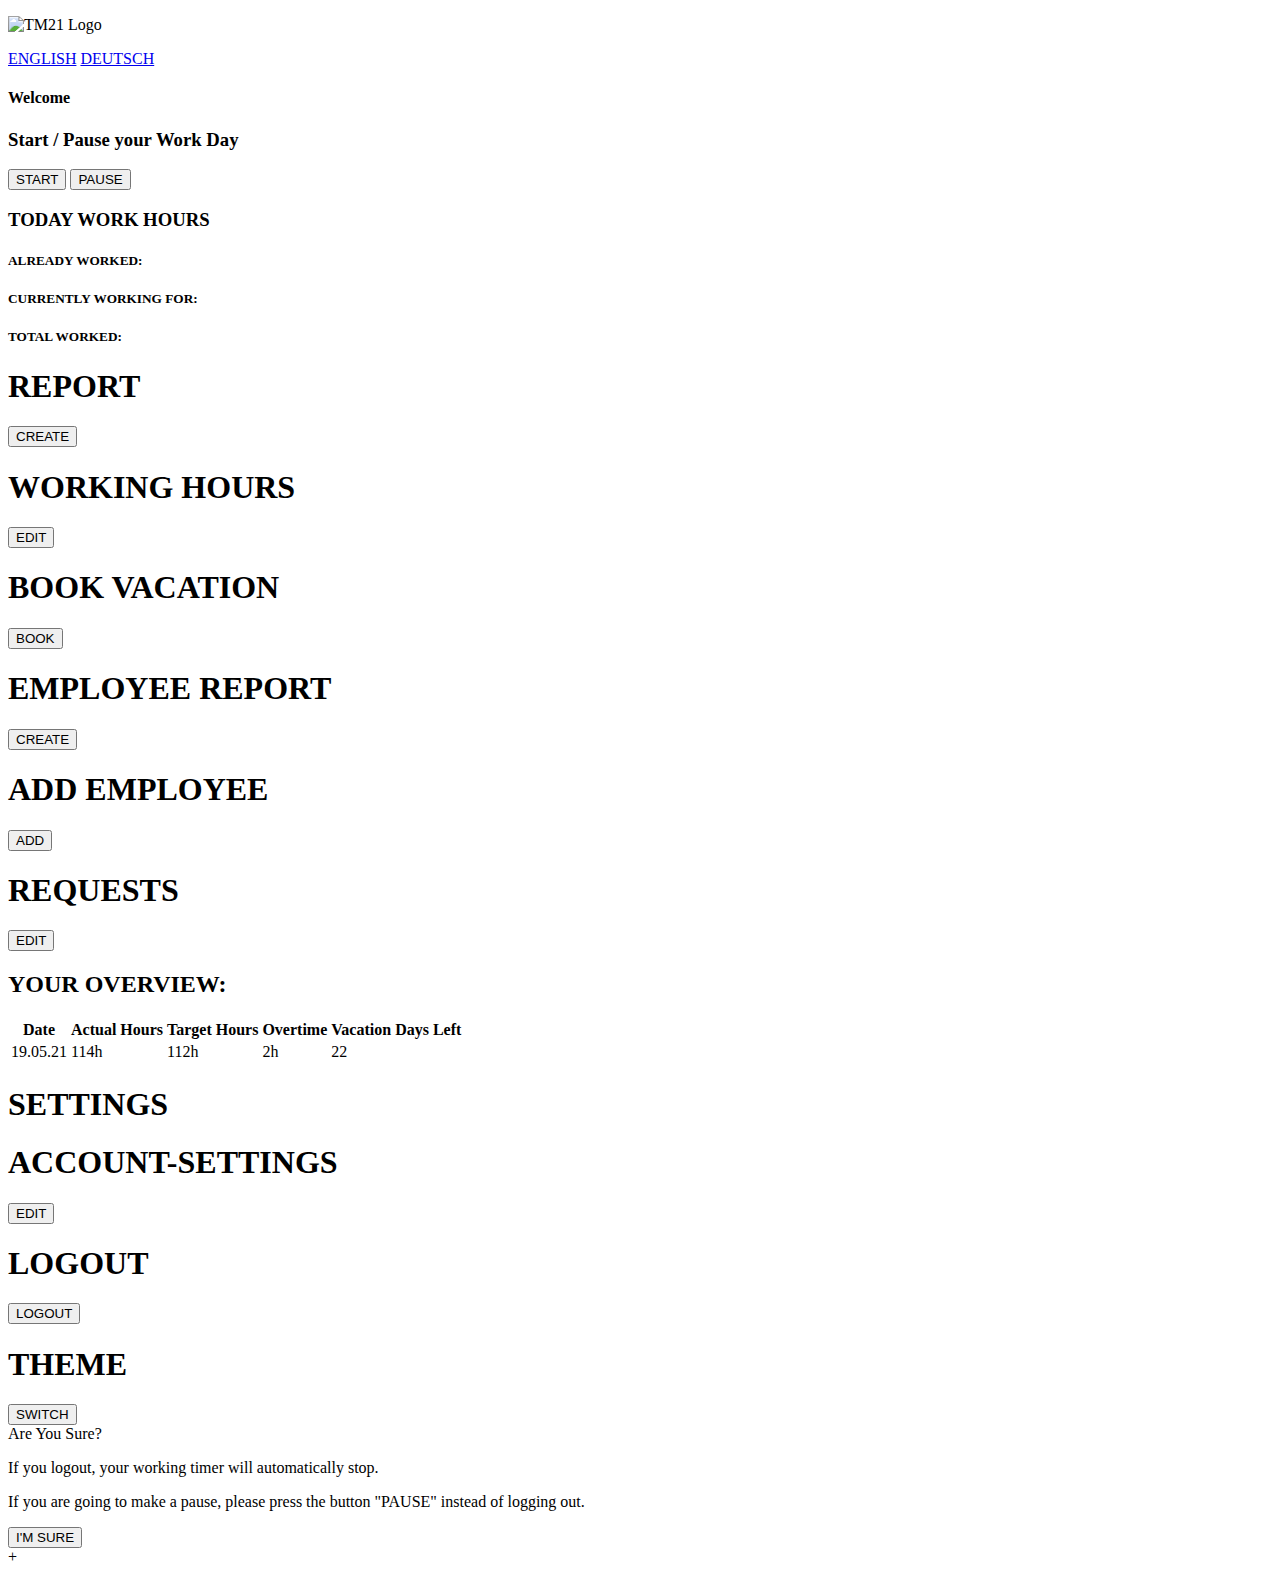
<file: src/main/resources/templates/index.html>
<!-- Dara 18.05.21 -->

<!DOCTYPE html>
<html lang="en" xmlns:th="http://www.thymeleaf.org"
	  xmlns:layout="http://www.ultraq.net.nz/thymeleaf/layout"  xmlns:sec="http://www.thymeleaf.org/extras/spring-security" layout:decorate="~{fragments/main_layout}">
  <head>
    <meta charset="UTF-8">
    <title> TM21 | Dashboard </title>
    <link rel="stylesheet" th:href="@{css/Admin_NavBar.css}">
	<!-- Wird benötigt für die Icons -->
	  <script src="https://code.jquery.com/jquery-3.6.0.min.js" integrity="sha256-/xUj+3OJU5yExlq6GSYGSHk7tPXikynS7ogEvDej/m4=" crossorigin="anonymous"></script>
   </head>
<body>

<section layout:fragment="content">
	<div class="wrapper">

		<!-- HEADER -->
		<header class="header">
			<p><img th:src="@{images/TM21.png}" alt="TM21 Logo" width="110" height=""></p>
		</header>

		<!-- LANGUAGE -->
		<a href="#eng" class="abtn" onclick="langReload('ENGLISH')">ENGLISH</a>
		<a href="#de" class="abtn" onclick="langReload('DEUTSCH')">DEUTSCH</a>

		<!-- START / PAUSE ARBEIT -->
		<article class = "main">
			<h4 id="welcomeHeader">Welcome
				<small sec:authentication="name"></small>
			</h4>
			<h3>Start / Pause your Work Day</h3>
			<button class="btn" id="start-button" onclick="calculateWork('start')">START</button>
			<button class="btn" id="pause-button" onclick="calculateWork('pause')">PAUSE</button>
		</article>
		<article class = "main3">
			<h3 id="workedToday">TODAY WORK HOURS</h3>
			<h5 id="already-worked-text">ALREADY WORKED: <span id="already-worked"></span></h5>
			<h5 id="current-working-text">CURRENTLY WORKING FOR: <span id="current-working"></span></h5>
			<h5>TOTAL WORKED: <span id="total-worked-today"></span></h5>
		</article>

		<!-- BUTTON CONTENT / MODAL BUTTONS-->
		<aside class="aside aside1">
			<h1 id="reportCard">REPORT</h1>
			<button onclick="toReport()" class="btn" data-modal="modal1" id="reportBtn">CREATE</button>
		</aside>
		<aside class="aside aside1">
			<h1 id="workingHrsCard">WORKING HOURS</h1>
			<button onclick="toWorkingHours()" class="btn" data-modal="modal2" id="workingHoursBtn">EDIT</button>
		</aside>
		<aside class="aside aside1" sec:authorize="hasAnyRole('ROLE_EMPLOYEE')">
			<h1 id="Book">BOOK VACATION</h1>
			<button onclick="toBookVacation()" class="btn" id="bookVacBtn">BOOK</button>
		</aside>
		<aside class="aside aside1" sec:authorize="hasAnyRole('ROLE_ADMIN')">
			<h1>EMPLOYEE REPORT</h1>
			<button onclick="toEmpReport()" class="btn" data-modal="modal3">CREATE</button>
		</aside>
		<aside class="aside aside1" sec:authorize="hasAnyRole('ROLE_ADMIN')">
			<h1 id="addEmpCard">ADD EMPLOYEE</h1>
			<button onclick="toAddEmp()" class="btn" data-modal="modal4">ADD</button>
		</aside>
		<aside class="aside aside1" sec:authorize="hasAnyRole('ROLE_ADMIN')">
			<h1 id="requestsCard">REQUESTS</h1>
			<button onclick="toRequests()" class="btn" data-modal="modal5">EDIT</button>
		</aside>

		<!-- LIST CONTENT -->
		<article class = "main2">
			<h2 id="overview">YOUR OVERVIEW:</h2>
		</article>
		<table class="table">
			<thead>
			<th id="dateList">Date</th>
			<th id="actHrsList">Actual Hours</th>
			<th id="targetHrsList">Target Hours</th>
			<th id="overtimeList">Overtime</th>
			<th id="vacLeftList">Vacation Days Left</th>
			</thead>
			<tbody>
			<tr th:if="${dayReport != null}">
				<td data-label="Date" th:text="${dayReport.day}">19.05.21</td>
				<td data-label="Actual Hours" id="actual-hours" th:text="${dayReport.getTimeWorked()}">114h</td>
				<td data-label="Target Hours" th:text="${dayReport.getDayWorkTime()}">112h</td>
				<td data-label="Overtime" id="overtime-hours" th:text="${dayReport.getOverTime()}">2h</td>
				<td data-label="Vacation Days Left" th:text="${vacation.getDays()}">22</td>
			</tr>
			</tbody>
		</table>


		<!-- FOOTER -->
		<footer class ="footer">
			<h1>SETTINGS</h1>
		</footer>

		<!-- SETTINGS -->
		<aside class="aside aside2">
			<h1 id="accSettCard">ACCOUNT-SETTINGS</h1>
			<button onclick="toAccSettings()"class="btn">EDIT</button>
		</aside>
		<aside class="aside aside2">
			<h1 id="logoutCard">LOGOUT</h1>
			<button class="btn" id="logoutBtn">LOGOUT</button>
		</aside>
		<aside class="aside aside2">
			<h1 id="themeCard">THEME</h1>
			<button class="btn" id="themeSwitch" onclick="darkMode()">SWITCH</button>
		</aside>

	</div>

	<!-- POP UP MODALS -->

	<!-- POP UP MODAL FOR LOGOUT-->
	<div class="modal" id="modal1">
		<div class="modal-content">
			<div class="modal-header">Are You Sure?</div>
			<div class="modal-body">
				<form th:action="@{/logout}" method="get" id="logout-form">
					<p>If you logout, your working timer will automatically stop.</p>
					<p>If you are going to make a pause, please press the button "PAUSE" instead
						of logging out.</p>
					<button class="btn" type="submit">I'M SURE</button>
				</form>
			</div>
			<div class="modal-footer">
				<div class="modal-close">+</div>
			</div>
		</div>
	</div>
</section>


<th:block layout:fragment="javascript">
	<script th:src="@{js/Admin_NavBar.js}"></script>
	<script th:src="@{js/ChangeLanguage_AdminIndex.js}"></script>
	<script th:src="@{js/Admin_Index.js}"></script>
	<script type="text/javascript">
		document.getElementById("logout-form").addEventListener("submit", e => {
			e.preventDefault();


			//end time for the last working hours
			$.ajax({
				method: "post",
				url: "/api/logout",
				dataType: "text",
				success: response => {

					//the server responds with updated or not_authenticated
					if (response == "continue_log_out"){
						window.location.href = "/logout";
					}
					else{
						location.reload()
					}


				},
				error: response => {
					console.log(response);
				}
			});
		})

		let working = false;

		let work = setInterval(updateTimeWorked, 1000);

		function updateTimeWorked(){
			$.ajax({
				method: "post",
				url: "/api/getHoursWorked",
				dataType: "text",
				success: response => {
					let hoursWorked  = JSON.parse(response);
					$("#already-worked").text(hoursWorked.timeWorked);
					$("#current-working").text(hoursWorked.currentWorkingTime);
					$("#total-worked-today").text(hoursWorked.totalTimeWorked);

					$("#actual-hours").text(hoursWorked.totalTimeWorked);
					$("#overtime-hours").text(hoursWorked.overtimeTimeWorked);

					if(hoursWorked.timeWorked == ''){
						$("#already-worked-text").hide();
						$("#current-working-text").hide();
					}

					if (hoursWorked.working == true){
						$("#already-worked-text").show();
						$("#current-working-text").show();

						$("#start-button").prop('disabled', true);
						$("#pause-button").prop('disabled', false);
					}else{
						$("#start-button").prop('disabled', false);

						$("#already-worked-text").hide();
						$("#current-working-text").hide();

						$("#pause-button").prop('disabled', true);
						clearInterval(work);
					}
				},
				error: response => {
					console.log(response);
				}
			});
		}

		function calculateWork(action){
			$.ajax({
				method: "post",
				url: "/api/startPauseWork",
				dataType: "text",
				data: {
					action: action
				},
				success: response => {
					working  = JSON.parse(response);
					if (working == true){
						work = setInterval(updateTimeWorked, 1000);
					}
				},
				error: response => {
					console.log(response);
				}
			});
		}
	</script>
</th:block>

  </body>
  </html>
</file>
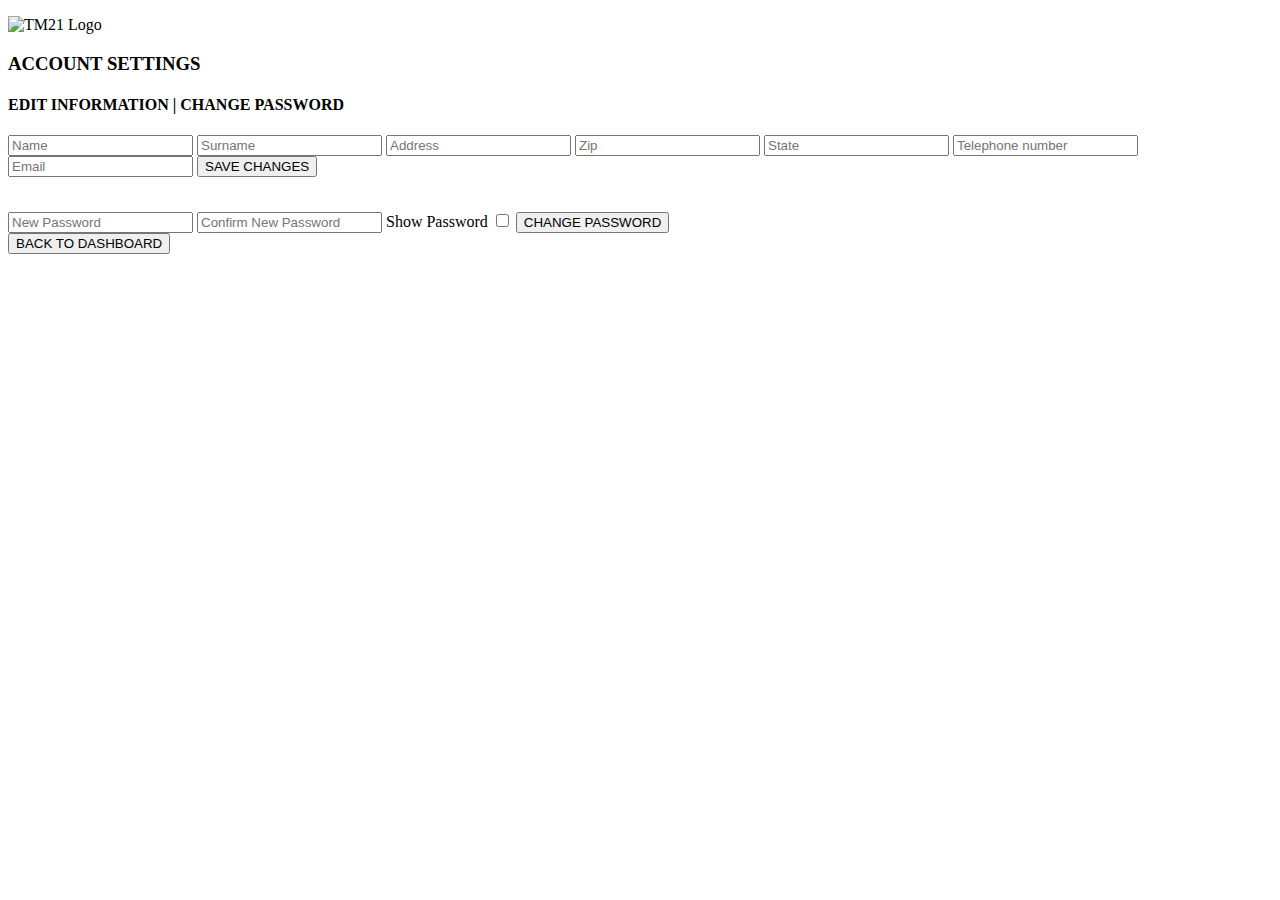
<file: src/main/resources/templates/AccountSettings.html>
<!-- Dara 18.05.21 -->

<!DOCTYPE html>
<html lang="en" xmlns:th="http://www.thymeleaf.org"
      xmlns:layout="http://www.ultraq.net.nz/thymeleaf/layout"
      xmlns:sec="http://www.thymeleaf.org/extras/spring-security" layout:decorate="~{fragments/main_layout}">
<head>
    <title> TM21 | Account Settings </title>
    <link rel="stylesheet" th:href="@{css/Admin_NavBar.css}">

    <style type="text/css">
        .account-success-message, .password-success-message {
            color: green;
        }

        .account-error-message, .password-error-message {
            color: red;
        }
    </style>

    <script src="https://code.jquery.com/jquery-3.6.0.min.js"
            integrity="sha256-/xUj+3OJU5yExlq6GSYGSHk7tPXikynS7ogEvDej/m4=" crossorigin="anonymous"></script>
</head>
<body>

<section layout:fragment="content">
    <div class="wrapper">

        <!-- HEADER -->
        <header class="header">
            <p><img th:src="@{images/TM21.png}" alt="TM21 Logo" width="110" height=""></p>
        </header>

        <!-- 2. HEADER -->
        <article class="main">
            <h3>ACCOUNT SETTINGS</h3>
            <h4>EDIT INFORMATION | CHANGE PASSWORD</h4>
        </article>


        <form action="#" id="account-form" method="post">
            <div>
                <p class="account-success-message"></p>
                <p class="account-error-message"></p>
            </div>
            <input class="radio" placeholder="Name" required type="text" th:value="${user.name}" id="name" name="name">
            <input class="radio" placeholder="Surname" type="text" id="surname" name="surname"
                   th:value="${user.surname}">
            <input class="radio" placeholder="Address" type="text" id="address" name="address"
                   th:value="${user.getAddress().address}">
            <input class="radio" placeholder="Zip" type="text" id="empZIP" name="zip"
                   th:value="${user.getAddress().zip}">
            <input class="radio" placeholder="State" type="text" id="empState" name="state"
                   th:value="${user.getAddress().state}">
            <input class="radio" placeholder="Telephone number" type="tel" id="empTel" name="telNumber"
                   th:value="${user.telNumber}">
            <input class="radio" required placeholder="Email" type="email" id="empEmail" readonly
                   th:value="${user.email}" name="email">

            <button class="btn" type="submit" id="saveAccSett">SAVE CHANGES</button>
        </form>
        </br>

        <form action="" id="password-form">
            <div>
                <p class="password-success-message"></p>
                <p class="password-error-message"></p>
            </div>
            <input class="radio" type="password" required placeholder="New Password" id="changePSWInput"
                   name="password">
            <input class="radio" type="password" required placeholder="Confirm New Password" id="confirmChangePSWInput"
                   name="confirm-password">
            <label for="showPSW" name="show password" id="showPSW">Show Password</label>
            <input type="checkbox" class="radio" onclick="showPSW()">

            <button class="btn" id="changePSW">CHANGE PASSWORD</button>
        </form>
        <button onclick="backToDash()" class="btn" id="backToDash">BACK TO DASHBOARD</button>

    </div>
</section>

<th:block layout:fragment="javascript">
    <script th:src="@{js/Admin_NavBar.js}"></script>
    <script type="text/javascript">
        // SHOW PASSWORD TOGGLE
        function showPSW() {
            var x = document.getElementById("changePSWInput");
            if (x.type === "password") {
                x.type = "text";
            } else {
                x.type = "password";
            }

            var y = document.getElementById("confirmChangePSWInput");
            if (y.type === "password") {
                y.type = "text";
            } else {
                y.type = "password";
            }
        }


        document.getElementById("account-form").addEventListener("submit", e => {
            e.preventDefault();


            //save account details
            $.ajax({
                method: "post",
                url: "/api/update-account",
                data: $("#account-form").serializeArray(),
                dataType: "text",
                success: response => {

                    //the server responds with updated or not_authenticated
                    if (response == "updated") {
                        $(".account-error-message").text("")
                        $(".account-success-message").text("Account details updated successfully")
                    } else if (response == "not_authenticated") {
                        window.location.href = "/login";
                    } else {
                        $(".account-error-message").text("Error while updating account")
                        $(".account-success-message").text("")
                    }


                },
                error: response => {
                    console.log(response);
                }
            });
        })

        document.getElementById("password-form").addEventListener("submit", e => {
            e.preventDefault();

            if ($("#changePSWInput").val() != $("#confirmChangePSWInput").val()) {
                $(".password-error-message").text("New passwords should match!")
                $(".password-success-message").text("")
                return
            }

            //save account details
            $.ajax({
                method: "post",
                url: "/api/update-password",
                data: $("#password-form").serializeArray(),
                dataType: "text",
                success: response => {

                    //the server responds with updated or not_authenticated
                    if (response == "updated") {
                        $(".password-error-message").text("")
                        $("#changePSWInput").val("");
                        $("#confirmChangePSWInput").val("");
                        $(".password-success-message").text("Password updated successfully")
                    } else if (response == "not_authenticated") {
                        window.location.href = "/login";
                    } else {
                        $(".password-error-message").text("Error while updating password")
                        $(".password-success-message").text("")
                    }


                },
                error: response => {
                    console.log(response);
                }
            });
        })
    </script>
</th:block>

</body>
</html>
</file>
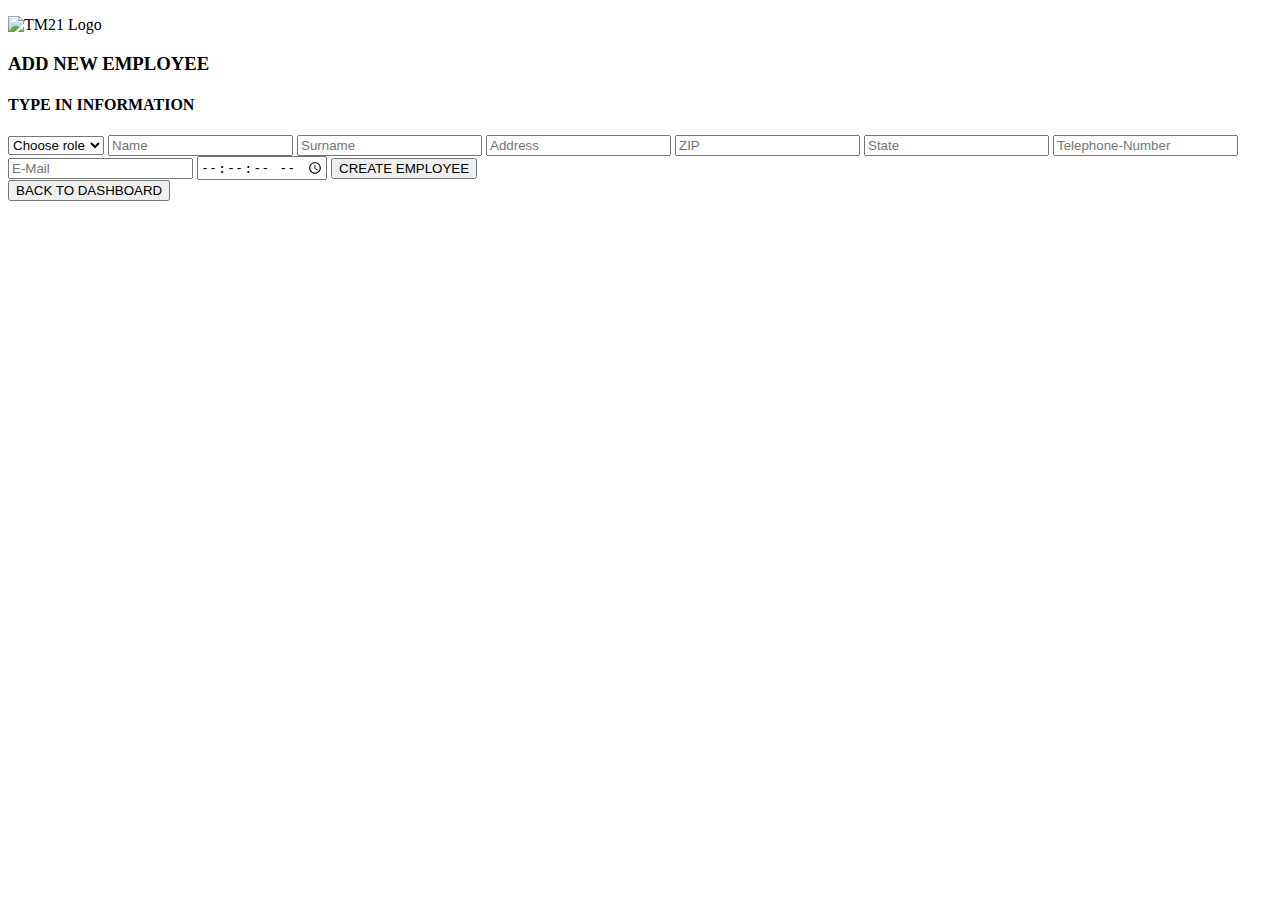
<file: src/main/resources/templates/AddEmployee.html>
<!-- Dara 18.05.21 -->

<!DOCTYPE html>
<html lang="en" xmlns:th="http://www.thymeleaf.org"
      xmlns:layout="http://www.ultraq.net.nz/thymeleaf/layout"
      xmlns:sec="http://www.thymeleaf.org/extras/spring-security" layout:decorate="~{fragments/main_layout}">
<head>
    <meta charset="UTF-8">
    <title> TM21 | Add Employee </title>
    <link rel="stylesheet" th:href="@{css/Admin_NavBar.css}"/>
    <style type="text/css">
        .account-success-message, .password-success-message {
            color: green;
        }

        .account-error-message, .password-error-message {
            color: red;
        }
    </style>
    <script src="https://code.jquery.com/jquery-3.6.0.min.js"
            integrity="sha256-/xUj+3OJU5yExlq6GSYGSHk7tPXikynS7ogEvDej/m4=" crossorigin="anonymous"></script>
</head>
<body>

<section layout:fragment="content">
    <div class="wrapper">

        <!-- HEADER -->
        <header class="header">
            <p><img th:src="@{images/TM21.png}" alt="TM21 Logo" width="110" height=""></p>
        </header>

        <!-- 2. HEADER -->
        <article class="main">
            <h3>ADD NEW EMPLOYEE</h3>
            <h4>TYPE IN INFORMATION</h4>
        </article>

        <div>
            <p class="account-success-message"></p>
            <p class="account-error-message"></p>
        </div>

        <form action="#" method="post" id="account-add-form">
            <select class="select" name="role" required>
                <option selected disabled>Choose role</option>
                <option th:if="${user.role != 'ROLE_EMPLOYEE'}" value="ROLE_EMPLOYEE">EMPLOYEE</option>
                <option th:if="${user.role != 'ROLE_ADMIN'}" value="ROLE_ADMIN">ADMIN</option>
            </select>

            <input class="radio" type="text" id="empName" th:value="${user.name}" name="name" required
                   placeholder="Name">
            <input class="radio" type="text" id="empSurname" th:value="${user.surname}" required name="surname"
                   placeholder="Surname">
            <input class="radio" type="text" id="empAdress" name="address" th:value="${user.address.address}"
                   placeholder="Address">
            <input class="radio" type="text" id="empZIP" name="zip" th:value="${user.address.zip}" placeholder="ZIP">
            <input class="radio" type="text" id="empState" name="state" th:value="${user.address.state}"
                   placeholder="State">
            <input class="radio" type="tel" id="empTel" name="telNumber" th:value="${user.telNumber}"
                   placeholder="Telephone-Number">
            <input class="radio" type="email" id="empEmail" name="email" th:value="${user.email}" placeholder="E-Mail">
            <input class="radio" type="time" step="1" id="empDayWorkHours" name="dayWorkHours"
                   th:value="${user.dayWorkHours}" placeholder="Day Work Hours">

            <button class="btn" id="createEmpStoreReportBtn" type="submit">CREATE EMPLOYEE</button>
        </form>
        <button onclick="backToDash()" class="btn" id="backToDash">BACK TO DASHBOARD</button>

    </div>
</section>

<th:block layout:fragment="javascript">
    <script th:src="@{js/Admin_NavBar.js}"></script>
    <script type="text/javascript">
        document.getElementById("account-add-form").addEventListener("submit", e => {
            e.preventDefault();


            //save account details
            $.ajax({
                method: "post",
                url: "/api/add-account",
                data: $("#account-add-form").serializeArray(),
                dataType: "text",
                success: response => {

                    //the server responds with updated or not_authenticated
                    if (response == "added") {
                        $(".account-error-message").text("")
                        $("#account-add-form").trigger("reset");
                        $(".account-success-message").text("Account details added successfully")
                    } else if (response == "email_exist") {
                        $(".account-error-message").text("Email exist")
                        $(".account-success-message").text("")
                    } else if (response == "not_authenticated") {
                        window.location.href = "/login";
                    } else {
                        $(".account-error-message").text("Error while adding account")
                        $(".account-success-message").text("")
                    }


                },
                error: response => {
                    console.log(response);
                }
            });
        })
    </script>
</th:block>
</body>
</html>
</file>
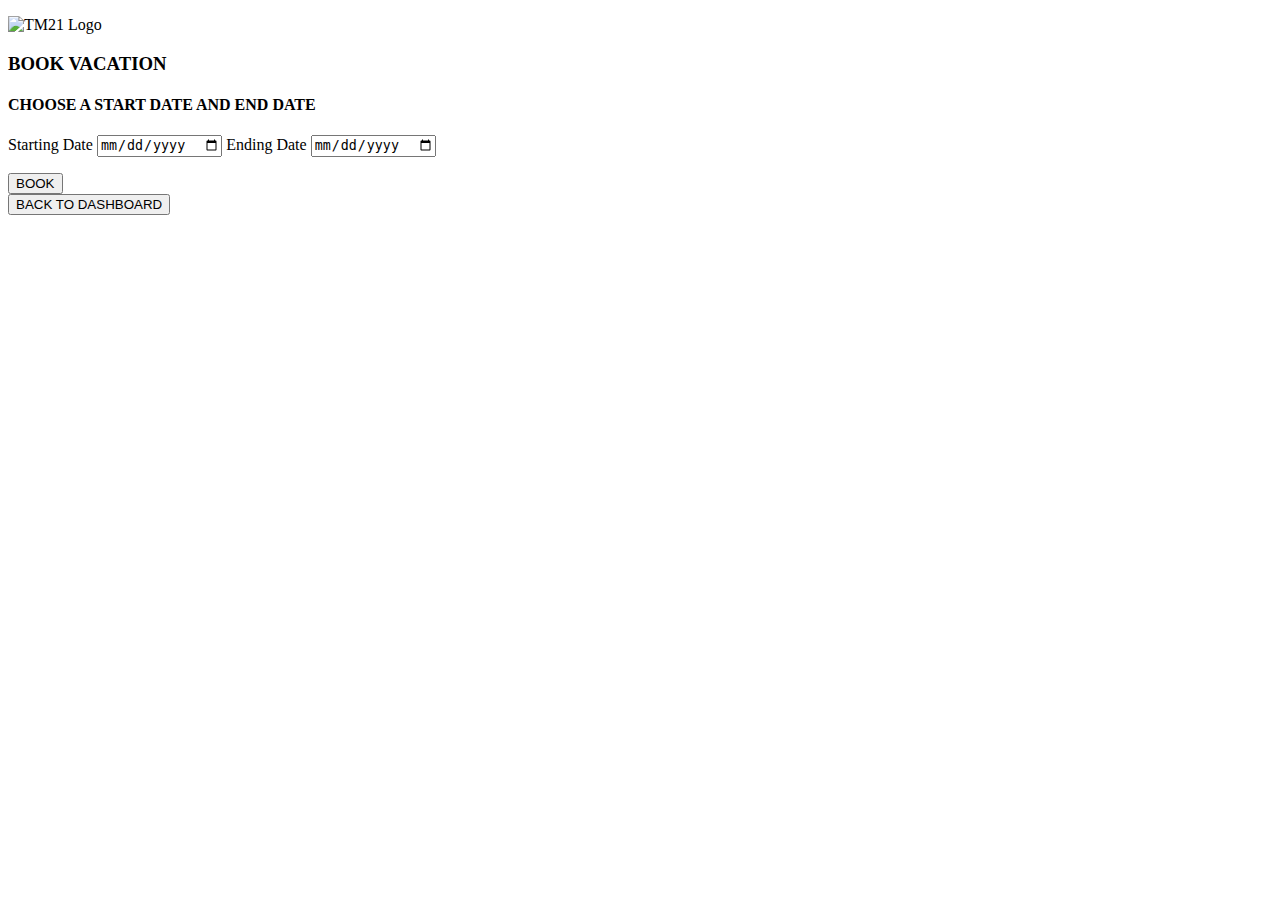
<file: src/main/resources/templates/BookVacation.html>
<!-- Dara 18.05.21 -->

<!DOCTYPE html>
<html lang="en" xmlns:th="http://www.thymeleaf.org"
      xmlns:layout="http://www.ultraq.net.nz/thymeleaf/layout"
      xmlns:sec="http://www.thymeleaf.org/extras/spring-security" layout:decorate="~{fragments/main_layout}">
<head>
    <title> TM21 | Working Hours </title>
    <link rel="stylesheet" th:href="@{css/Index.css}"/>

    <script src="https://code.jquery.com/jquery-3.6.0.min.js"
            integrity="sha256-/xUj+3OJU5yExlq6GSYGSHk7tPXikynS7ogEvDej/m4=" crossorigin="anonymous"></script>
    <style type="text/css">
        .book-success-message{
            color: green;
        }

        .book-error-message {
            color: red;
        }
    </style>
</head>
<body>

<section layout:fragment="content">
    <div class="wrapper">

        <!-- HEADER -->
        <header class="header">
            <p><img th:src="@{images/TM21.png}" alt="TM21 Logo" width="110" height=""></p>
        </header>
        <!-- 2. HEADER -->
        <article class="main">
            <h3 id="welcomeHeader">BOOK VACATION</h3>
            <h4 id="chooseVacDateHeader">CHOOSE A START DATE AND END DATE</h4>
        </article>

        <form action="#" id="vacationBookingForm">
            <label for="startDate">Starting Date</label>
            <input type="date" class="radio" id="startDate" required name="startDate">
            <label for="endDate" >Ending Date</label>
            <input type="date" class="radio" required id="endDate" name="endDate">
            <p class="book-error-message"></p>
            <p class="book-success-message"></p>
            <button class="btn" id="editWorkingHrs">BOOK</button>
        </form>

        <button onclick="backToDash()" class="btn" id="backToDashBtn">BACK TO DASHBOARD</button>

    </div>
</section>

<th:block layout:fragment="javascript">
    <script th:src="@{js/Admin_NavBar.js}"></script>
    <script th:src="@{js/ChangeLanguage_BookVacation.js}"></script>
    <script type="text/javascript">
        document.getElementById("vacationBookingForm").addEventListener("submit", e => {
            e.preventDefault();

            //save account details
            $.ajax({
                method: "post",
                url: "/api/bookVacation",
                data: $("#vacationBookingForm").serializeArray(),
                dataType: "text",
                success: response => {
                    console.log(response)

                    //the server responds with updated or not_authenticated
                    if (response == "booked") {
                        $(".book-error-message").text("")
                        $("#vacationBookingForm").trigger("reset");
                        $(".book-success-message").text("Vacation booked successfully")
                    } else {
                        $(".book-error-message").text("Error while booking vacation")
                        $(".book-success-message").text("")
                    }


                },
                error: response => {
                    console.log(response);
                }
            });
        })
    </script>
</th:block>

</body>
</html>
</file>
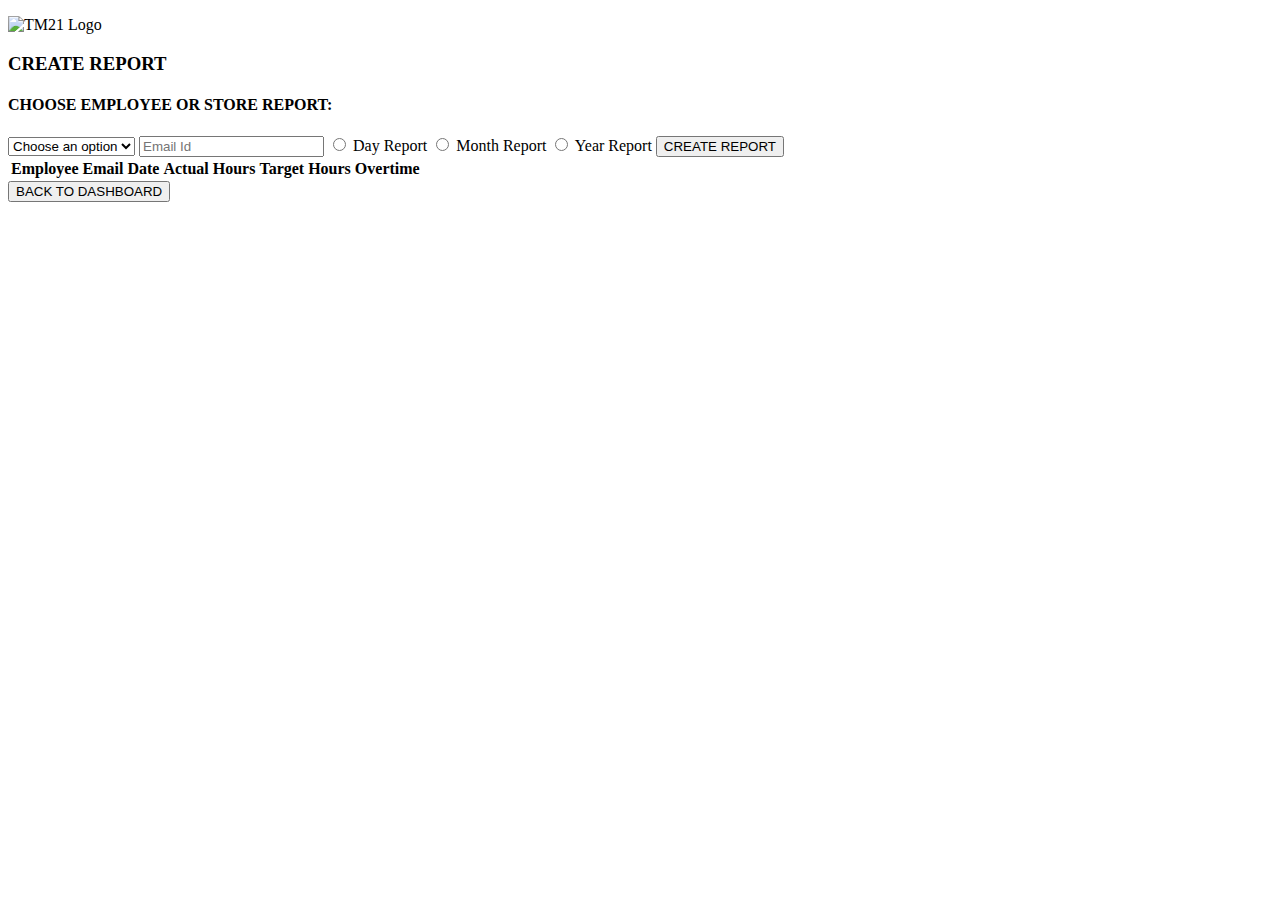
<file: src/main/resources/templates/EmployeeReport.html>
<!-- Dara 18.05.21 -->

<!DOCTYPE html>
<html lang="en" xmlns:th="http://www.thymeleaf.org"
      xmlns:layout="http://www.ultraq.net.nz/thymeleaf/layout"
      xmlns:sec="http://www.thymeleaf.org/extras/spring-security" layout:decorate="~{fragments/main_layout}">
<head>
    <meta charset="UTF-8">
    <title> TM21 | Employee / Store Report </title>
    <link rel="stylesheet" th:href="@{css/Admin_NavBar.css}">
    <script src="https://code.jquery.com/jquery-3.6.0.min.js"
            integrity="sha256-/xUj+3OJU5yExlq6GSYGSHk7tPXikynS7ogEvDej/m4=" crossorigin="anonymous"></script>
</head>
<body>

<section layout:fragment="content">
    <div class="wrapper">

        <!-- HEADER -->
        <header class="header">
            <p><img th:src="@{/images/TM21.png}" alt="TM21 Logo" width="110" height=""></p>
        </header>

        <!-- 2. HEADER -->
        <article class="main">
            <h3>CREATE REPORT</h3>
            <h4>CHOOSE EMPLOYEE OR STORE REPORT:</h4>
        </article>

        <form action="#" id="report-form">
            <select class="select" id="employee-store-select" name="employee-store-selection" required>
                <option selected disabled>Choose an option</option>
                <option value="employeeReport">Employee Report</option>
                <option value="storeReport">Store Report</option>
            </select>

            <input class="radio" type="email" id="empEmail" name="empEmail" placeholder="Email Id">

            <input type="radio" class="radio" id="dayReport" name="reportCategory" value="DayReport">
            <label for="dayReport">Day Report</label>

            <input type="radio" class="radio" id="monthReport" name="reportCategory" value="monthReport">
            <label for="monthReport">Month Report</label>

            <input type="radio" class="radio" id="yearReport" name="reportCategory" value="yearReport">
            <label for="yearReport">Year Report</label>

            <button class="btn" id="createEmpStoreReportBtn">CREATE REPORT</button>
        </form>

        <table class="table">
            <thead>
            <th>Employee Email</th>
            <th>Date</th>
            <th>Actual Hours</th>
            <th>Target Hours</th>
            <th>Overtime</th>
            </thead>
            <tbody id="reportBody">

            </tbody>
        </table>

        <button onclick="backToDash()" class="btn" id="backToDash">BACK TO DASHBOARD</button>

    </div>
</section>

<th:block layout:fragment="javascript">
    <script th:src="@{js/Admin_NavBar.js}"></script>

    <script type="text/javascript">
        //when the user selects employee or store report
        $("#employee-store-select").change(e => {
            if ($("#employee-store-select").val() == "employeeReport") {
                $("#empEmail").show();
            } else if ($("#employee-store-select").val() == "storeReport") {
                $("#empEmail").hide();
            }
            }
        )

        document.getElementById("report-form").addEventListener("submit", e => {
            e.preventDefault();

            //save account details
            $.ajax({
                method: "post",
                url: "/api/getEmployeeReport",
                data: $("#report-form").serializeArray(),
                dataType: "text",
                success: response => {

                    if (response == "employee_not_exist"){
                        $("#reportBody").text("No employee with the provided email!")
                    }

                    //the server responds with updated or not_authenticated
                    let reports = JSON.parse(response);

                    console.log(response)

                    let reportsTable = '';
                    reports.forEach(report => {
                        reportsTable += "<tr>";
                        reportsTable += "<td>" + report.user.email + "</td>";
                        reportsTable += "<td>" + report.day + "</td>";
                        reportsTable += "<td>" + report.timeWorked + "</td>";
                        reportsTable += "<td>" + report.dayWorkTime + "</td>";
                        reportsTable += "<td>" + report.overTime + "</td>";
                        reportsTable += "</tr>";
                    })

                    $("#reportBody").html(reportsTable)


                },
                error: response => {
                    console.log(response);
                }
            });
        })
    </script>
</th:block>

</body>
</html>
</file>
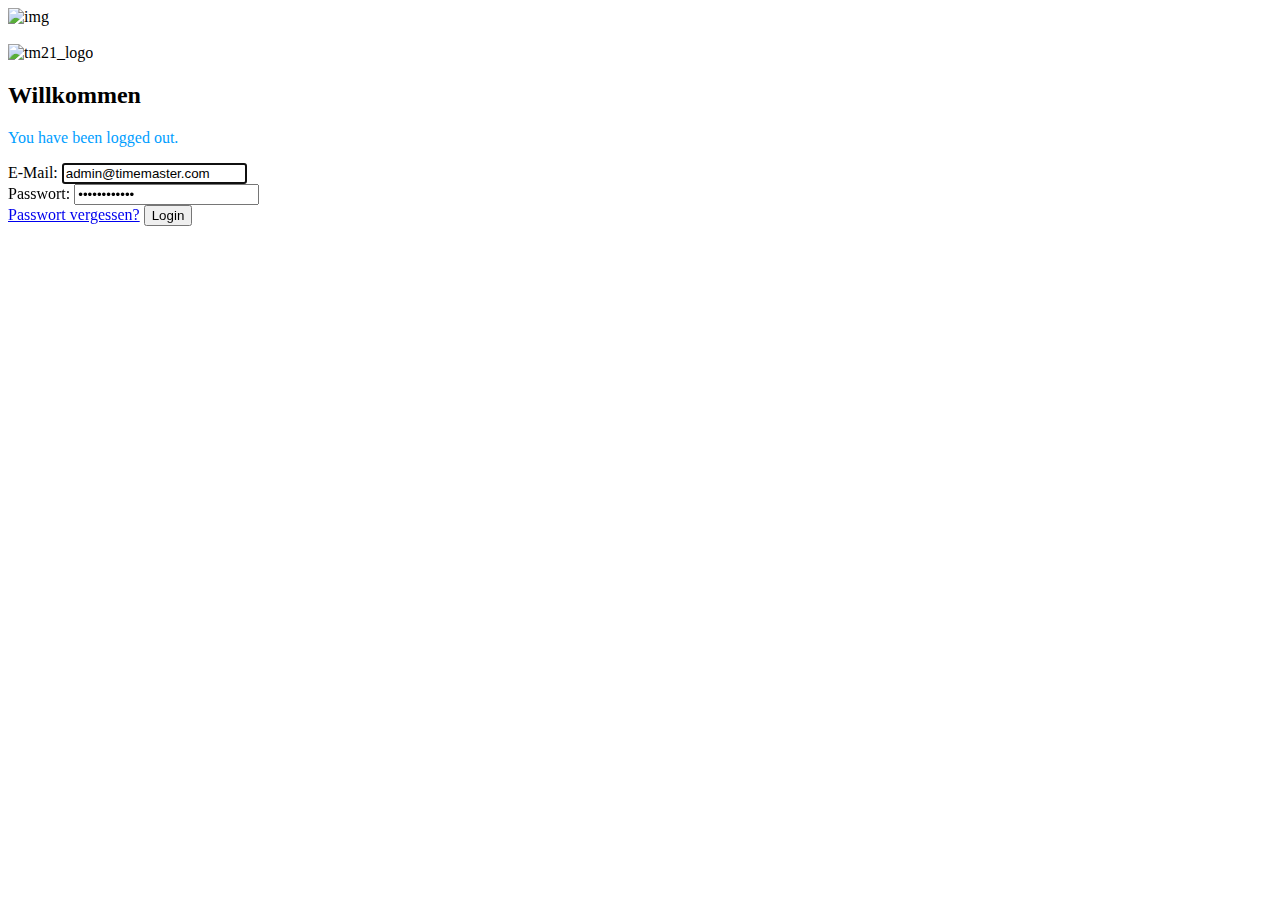
<file: src/main/resources/templates/login.html>
<!DOCTYPE html>
<html lang="de" xmlns:th="http://www.thymeleaf.org"
	  xmlns:layout="http://www.ultraq.net.nz/thymeleaf/layout"  xmlns:sec="http://www.thymeleaf.org/extras/spring-security" layout:decorate="~{fragments/main_layout}">

<head>
	<meta charset="utf-8"/>
	<title>Anmelden | Login</title>
	<link rel="stylesheet" type="text/css" th:href="@{/css/login.css}">
	<style>
		.success-message{
			color: green;
		}
		.error-message{
			color: red;
		}
		.logged-out{
			color: #009EFF;
		}
	</style>
	<script src="https://code.jquery.com/jquery-3.6.0.min.js" integrity="sha256-/xUj+3OJU5yExlq6GSYGSHk7tPXikynS7ogEvDej/m4=" crossorigin="anonymous"></script>
</head>
<body>

<section layout:fragment="content">
	<img alt="img" class="wave" th:src="@{/images/background_login.png}">
	<div class="container">
		<div class="img">
			<img th:src="@{/images/time_icon.svg}">
		</div>
		<div class="login_box">
			<form th:action="@{/login}" th:id="login-form" method="post">
				<img th:src="@{/images/TM21.png}" alt="tm21_logo">
				<h2 class="title">Willkommen</h2>
				<div th:if="${param.logout}">
					<div class="logged-out">
						You have been logged out.
					</div>
				</div>

				<div>
					<p class="success-message"></p>
					<p class="error-message"></p>
				</div>

				<div class="input-div one">
					<div class="i">
						<i class="fas fa-user-circle"></i> <!-- von fontawesome.com -->
					</div>
					<div class="div">
						<label for="username">E-Mail:</label>
						<input type="e-mail" value="admin@timemaster.com" id="username" name="username" class="input" required autofocus>
					</div>
				</div>
				<div class="input-div pass">
					<div class="i">
						<i class="fas fa-lock"></i> <!-- von fontawesome.com -->
					</div>
					<div class="div">
						<label for="password">Passwort:</label>
						<input type="password" value="adminsurname" name="password" id="password" class="input" required>
					</div>
				</div>
				<a href="#" id="reset-password">Passwort vergessen?</a>
				<input type="submit" class="btn" value="Login">
			</form>
		</div>
	</div>
</section>


<th:block layout:fragment="javascript">
	<script th:src="@{js/Admin_NavBar.js}"></script>
	<script type="text/javascript" th:inline="javascript">
		let loginForm = document.getElementById("login-form");

		//when the form is submitted
		loginForm.addEventListener("submit", e => {
			e.preventDefault();

			$.ajax({
				method: "post",
				url: "/api/auth/login",
				data: $("#login-form").serializeArray(),
				dataType: "text",
				success: response => {

					//the server responds with true credentials are valid and session is created and false if otherwise
					if (response === "true"){
						$(".error-message").text("")
						$(".success-message").text("Logged in")
						window.location.href = "/";
					}else{
						$(".error-message").text("Bad Credentials")
						$(".success-message").text("")
					}


				},
				error: response => {
					console.log(response);
				}
			});
		})

		$("#reset-password").click(e => {
			//first check if username and password are not empty
			if ($("#username").val() === "" || $("#password").val() === ""){
				$(".error-message").text("Please enter username and password");
			}
			else{
				//send reset password request
				$.ajax({
					method: "post",
					url: "/api/auth/reset-password",
					data: $("#login-form").serializeArray(),
					dataType: "text",
					success: response => {

						//the server responds with true credentials are valid and session is created and false if otherwise
						if (response === "password_reset_successfully"){
							$(".error-message").text("")
							$(".success-message").text("Password reset successfully. You can now login with your new credentials!")
						}
						else if(response === "no_such_user"){
							$(".error-message").text("You are not registered! Please check your email.")
							$(".success-message").text("")
						}
						else {
							$(".error-message").text("Failed to reset password!")
							$(".success-message").text("")
						}

					},
					error: response => {
						console.log(response);
					}
				});
			}
		})
	</script>
</th:block>

</body>
</html>
</file>
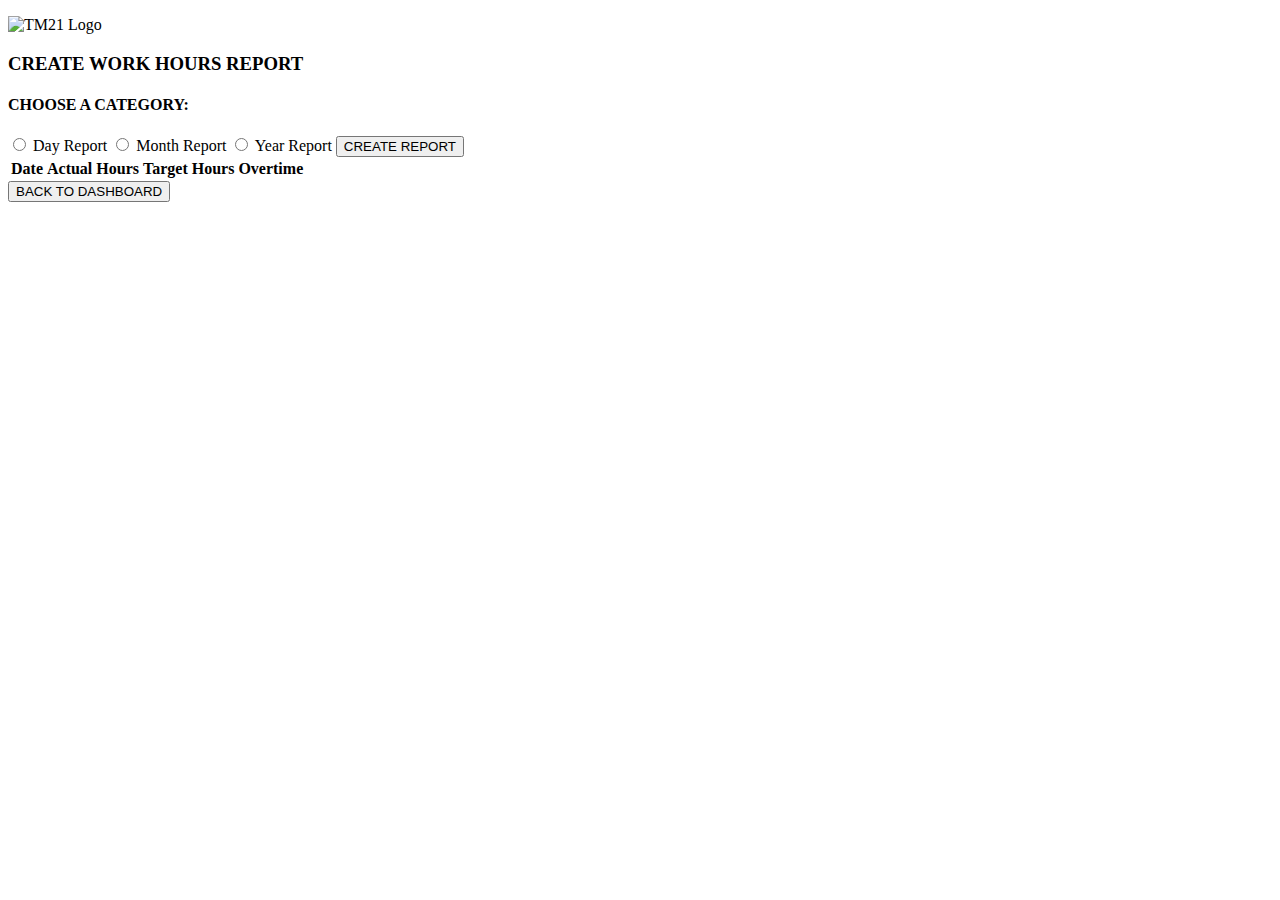
<file: src/main/resources/templates/Report.html>
<!-- Dara 18.05.21 -->

<!DOCTYPE html>
<html lang="en" xmlns:th="http://www.thymeleaf.org"
      xmlns:layout="http://www.ultraq.net.nz/thymeleaf/layout"
      xmlns:sec="http://www.thymeleaf.org/extras/spring-security" layout:decorate="~{fragments/main_layout}">
<head>
    <title> TM21 | Report </title>
    <link rel="stylesheet" th:href="@{css/Admin_NavBar.css}">
    <!-- Wird benötigt für die Icons -->

    <script src="https://code.jquery.com/jquery-3.6.0.min.js" integrity="sha256-/xUj+3OJU5yExlq6GSYGSHk7tPXikynS7ogEvDej/m4=" crossorigin="anonymous"></script>
</head>
<body>

<section layout:fragment="content">
    <div class="wrapper">

        <!-- HEADER -->
        <header class="header">
            <p><img th:src="@{images/TM21.png}" alt="TM21 Logo" width="110" height=""></p>
        </header>

        <!-- 2. HEADER -->
        <article class="main">
            <h3>CREATE WORK HOURS REPORT</h3>
            <h4>CHOOSE A CATEGORY:</h4>
        </article>

        <form action="#" id="report-form">
            <input type="radio" class="radio" id="dayReport" name="reportCategory" value="DayReport">
            <label for="dayReport">Day Report</label>

            <input type="radio" class="radio" id="monthReport" name="reportCategory" value="monthReport">
            <label for="monthReport">Month Report</label>

            <input type="radio" class="radio" id="yearReport" name="reportCategory" value="yearReport">
            <label for="yearReport">Year Report</label>

            <button class="btn" type="submit" id="reportBtn2">CREATE REPORT</button>
        </form>

        <table class="table">
            <thead>
            <th>Date</th>
            <th>Actual Hours</th>
            <th>Target Hours</th>
            <th>Overtime</th>
            </thead>
            <tbody id="reportBody">

            </tbody>
        </table>


        <button onclick="backToDash()" class="btn" id="backToDash">BACK TO DASHBOARD</button>

    </div>
</section>

<th:block layout:fragment="javascript">
    <script th:src="@{js/Admin_NavBar.js}"></script>

    <script type="text/javascript">
        document.getElementById("report-form").addEventListener("submit", e => {
            e.preventDefault();

            //save account details
            $.ajax({
                method: "post",
                url: "/api/getUserDayReport",
                data: $("#account-add-form").serializeArray(),
                dataType: "text",
                data: {
                    type: $('input[name="reportCategory"]:checked').val(),
                },
                success: response => {

                    //the server responds with updated or not_authenticated
                    let reports = JSON.parse(response);

                    let reportsTable= '';
                    reports.forEach(report => {
                        reportsTable += "<tr>";
                        reportsTable += "<td>" + report.day + "</td>";
                        reportsTable += "<td>" + report.timeWorked + "</td>";
                        reportsTable += "<td>" + report.dayWorkTime + "</td>";
                        reportsTable += "<td>" + report.overTime + "</td>";
                        reportsTable += "</tr>";
                    })

                    $("#reportBody").html(reportsTable)


                },
                error: response => {
                    console.log(response);
                }
            });
        })
    </script>
</th:block>

</body>
</html>
</file>
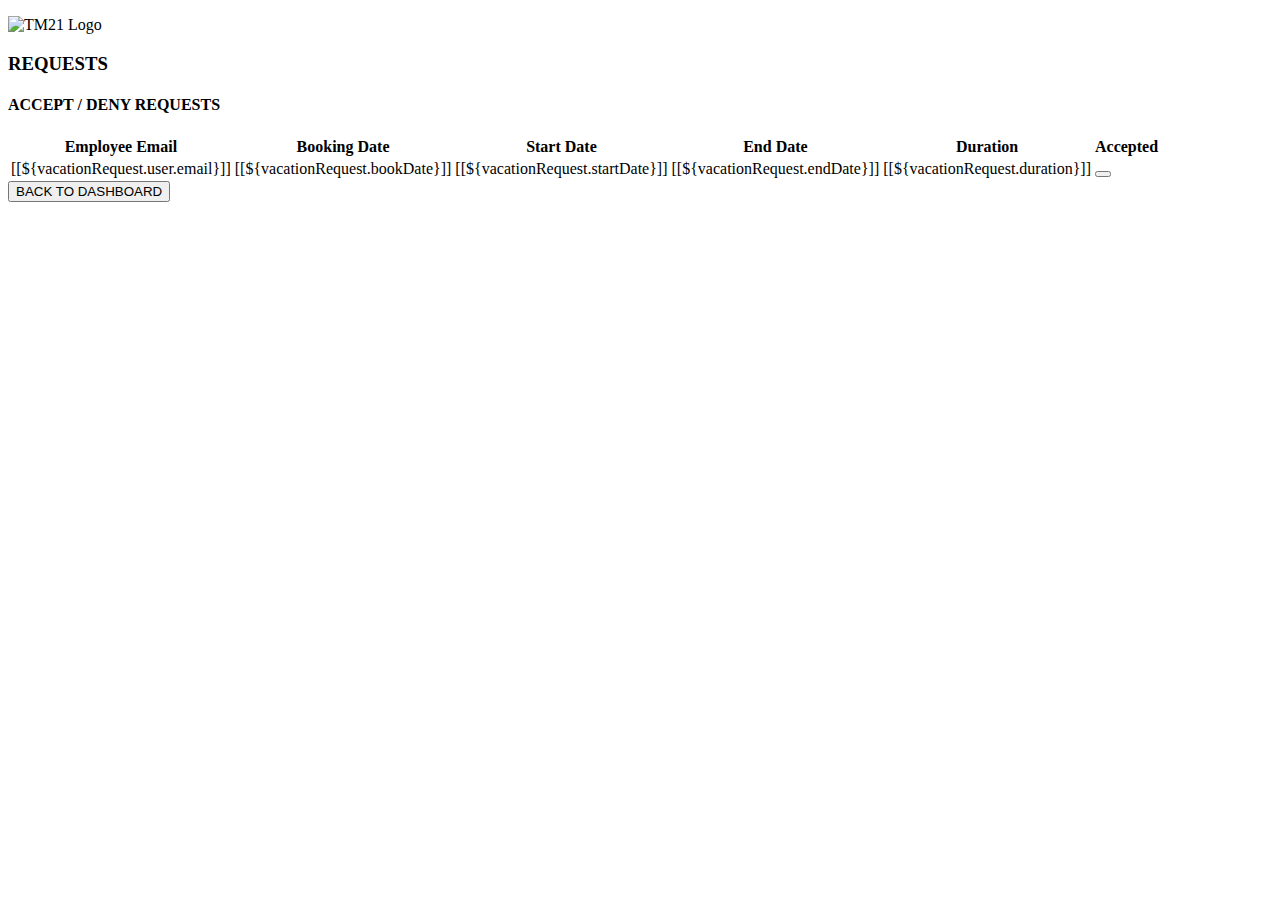
<file: src/main/resources/templates/Requests.html>
<!-- Dara 18.05.21 -->

<!DOCTYPE html>
<html lang="en" xmlns:th="http://www.thymeleaf.org"
      xmlns:layout="http://www.ultraq.net.nz/thymeleaf/layout"
      xmlns:sec="http://www.thymeleaf.org/extras/spring-security" layout:decorate="~{fragments/main_layout}">
<head>
    <title> TM21 | Requests </title>
    <link rel="stylesheet" th:href="@{css/Index.css}"/>

    <script src="https://code.jquery.com/jquery-3.6.0.min.js"
            integrity="sha256-/xUj+3OJU5yExlq6GSYGSHk7tPXikynS7ogEvDej/m4=" crossorigin="anonymous"></script>

    <style>
        .request-status{
            border-radius: 50%;
            border: 0px solid black;
            width: 30px;
            height: 30px;
        }

        .request-status:hover{
            cursor: pointer;
        }

        .accepted{
            background-color: green;
        }

        .not_accepted{
            background-color: red;
        }
    </style>
</head>
<body>

<section layout:fragment="content">
    <div class="wrapper">

        <!-- HEADER -->
        <header class="header">
            <p><img th:src="@{images/TM21.png}" alt="TM21 Logo" width="110" height=""></p>
        </header>

        <!-- 2. HEADER -->
        <article class="main">
            <h3 id="reqHeader">REQUESTS</h3>
            <h4 id="reqHeader2">ACCEPT / DENY REQUESTS</h4>
        </article>

        <p id="vacation-result"></p>
        <table class="table">
            <thead>
            <th>Employee Email</th>
            <th>Booking Date</th>
            <th>Start Date</th>
            <th>End Date</th>
            <th>Duration</th>
            <th>Accepted</th>
            <th></th>
            </thead>
            <tbody>
            <tr th:each="vacationRequest: ${vacationRequests}">
                <td>[[${vacationRequest.user.email}]]</td>
                <td>[[${vacationRequest.bookDate}]]</td>
                <td>[[${vacationRequest.startDate}]]</td>
                <td>[[${vacationRequest.endDate}]]</td>
                <td>[[${vacationRequest.duration}]]</td>
                <td>
                    <button th:class="request-status" th:attr="data-request_id=${vacationRequest.id}" th:classappend="${vacationRequest.accepted} ? accepted : not_accepted"></button>
                </td>
            </tr>
            </tbody>
        </table>

        <button onclick="backToDash()" class="btn" id="backToDashBtn">BACK TO DASHBOARD</button>
    </div>
</section>

<th:block layout:fragment="javascript">
    <script th:src="@{js/Admin_NavBar.js}"></script>
    <script th:src="@{js/Admin_Index.js}"></script>
    <script th:src="@{js/ChangeLanguage_Request.js}"></script>

    <script type="text/javascript">
        $(".request-status").click(e => {
            let requestId = e.target.dataset.request_id;
            console.log(requestId)

            $.ajax({
                method: "post",
                url: "/api/update_vacation_request",
                data: {
                    requestId: requestId,
                },
                dataType: "json",
                success: response => {
                    console.log(response)
                    if (response.paid === true){
                        $("#vacation-result").text("Vacation request accepted");
                        e.target.classList.remove("not_accepted");
                        e.target.classList.add("accepted");
                    }else{
                        $("#vacation-result").text("Vacation request not accepted");
                        e.target.classList.remove("accepted");
                        e.target.classList.add("not_accepted");
                    }

                },
                error: response => {
                    console.log(response);
                }
            });
        });
    </script>
</th:block>


</body>
</html>
</file>
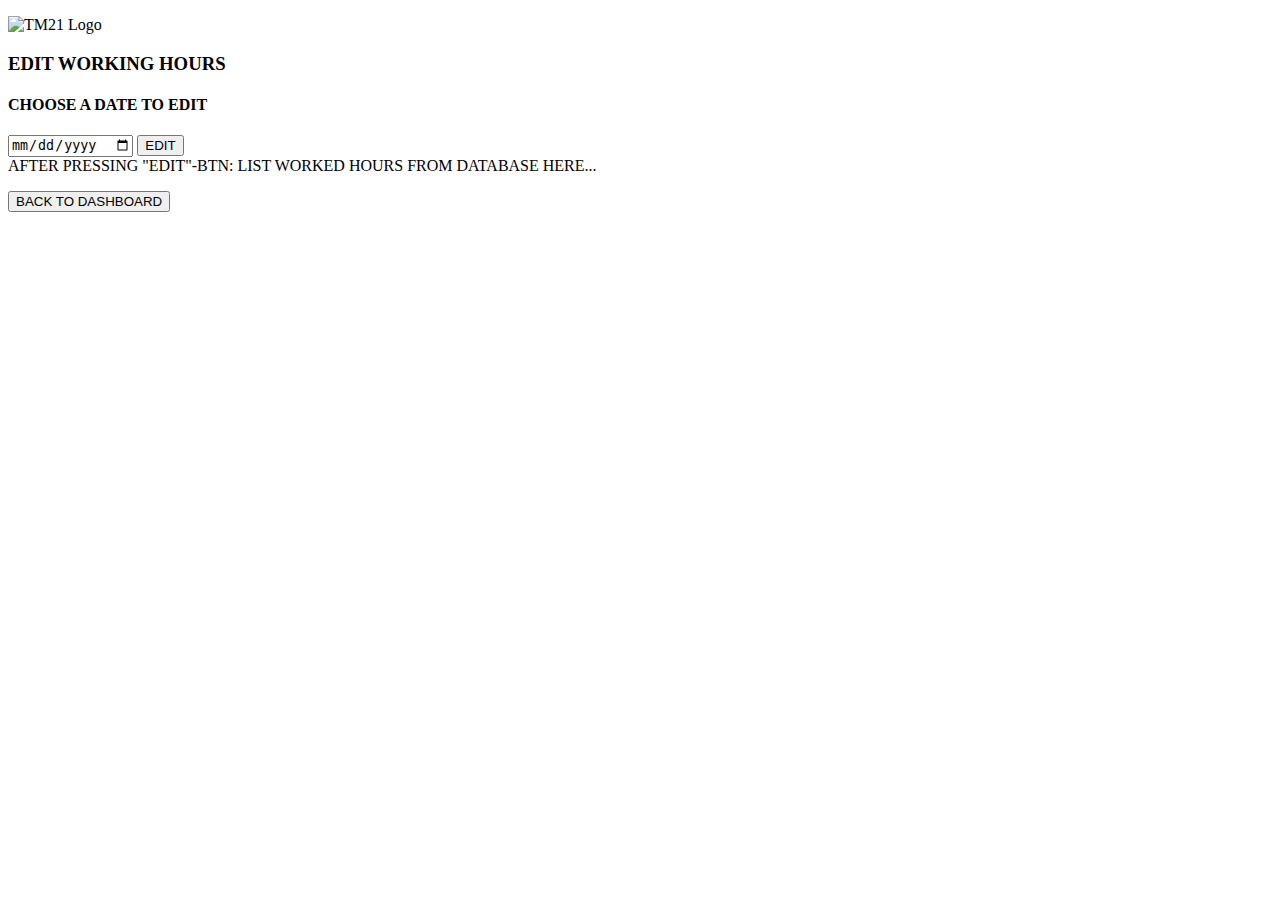
<file: src/main/resources/templates/WorkingHours.html>
<!-- Dara 18.05.21 -->

<!DOCTYPE html>
<html lang="en" xmlns:th="http://www.thymeleaf.org"
      xmlns:layout="http://www.ultraq.net.nz/thymeleaf/layout"
      xmlns:sec="http://www.thymeleaf.org/extras/spring-security" layout:decorate="~{fragments/main_layout}">
<head>
    <meta charset="UTF-8">
    <title> TM21 | Working Hours </title>
    <link rel="stylesheet" th:href="@{css/Admin_NavBar.css}">

    <script src="https://code.jquery.com/jquery-3.6.0.min.js" integrity="sha256-/xUj+3OJU5yExlq6GSYGSHk7tPXikynS7ogEvDej/m4=" crossorigin="anonymous"></script>
</head>
<body>

<section layout:fragment="content">
    <div class="wrapper">

        <!-- HEADER -->
        <!-- HEADER -->
        <header class="header">
            <p><img th:src="@{images/TM21.png}" alt="TM21 Logo" width="110" height=""></p>
        </header>

        <!-- 2. HEADER -->
        <article class="main">
            <h3>EDIT WORKING HOURS</h3>
            <h4>CHOOSE A DATE TO EDIT</h4>
        </article>

        <form action="#" id="WorkingHours_request_form">
            <input type="date" class="radio" id="workingDayDate" required name="workingDayDate">
            <button class="btn" id="showWorkingHrs">EDIT</button>
        </form>

        <label>AFTER PRESSING "EDIT"-BTN: LIST WORKED HOURS FROM DATABASE HERE...</label>

        <p id="update-result"></p>
        <form action="#" id="WorkingHoursForm">

        </form>

        <button onclick="backToDash()" class="btn" id="backToDash">BACK TO DASHBOARD</button>

    </div>
</section>

<th:block layout:fragment="javascript">
    <script th:src="@{js/Admin_NavBar.js}"></script>

    <script type="text/javascript">
        document.getElementById("WorkingHours_request_form").addEventListener("submit", e => {
            e.preventDefault();

            $("#update-result").text("");

            // save account details
            $.ajax({
                method: "post",
                url: "/api/getUserDayReportToEdit",
                data: $("#WorkingHours_request_form").serializeArray(),
                dataType: "text",
                success: response => {

                    console.log(response)

                    if (response == "unauthenticated"){
                        window.location.href = "/login";
                    }else if (response == ""){
                        $("#WorkingHoursForm").text("No work record for that day")
                    }else
                    {
                        //get day report
                        let report = JSON.parse(response);

                        let inputs = '';
                        inputs += "<input name='id' type='hidden' class='radio' readonly value='" + report.id + "'/>";
                        inputs += "Date <input name='day' type='date' class='radio' readonly value='" + report.day + "'/>";
                        inputs += "Actual Hours <input name='timeWorked' type='time' class='radio' required value='" + report.timeWorked + "'/>";
                        inputs += "Target Hours <input name='dayWorkTime' type='time' class='radio' required value='" + report.dayWorkTime + "'/>";
                        inputs += "Overtime <span>" + report.overTime + "</span>";
                        inputs += "<input name='user_id' type='hidden' class='radio' value='" + report.user.id + "'/>";

                        inputs += "<input name='submit' type='submit' class='btn' value='SAVE'/>";

                        $("#WorkingHoursForm").html(inputs)
                    }

                },
                error: response => {
                    console.log(response);
                }
            });
        })

        document.getElementById("WorkingHoursForm").addEventListener("submit", e => {
            e.preventDefault();

            // save account details
            $.ajax({
                method: "post",
                url: "/api/updateUserDayReport",
                data: $("#WorkingHoursForm").serializeArray(),
                dataType: "text",
                success: response => {

                    console.log(response)

                    if (response == "unauthenticated"){
                        window.location.href = "/login";
                    }else if (response == "day_not_found"){
                        $("#update-result").text("Day Work not found");
                    }else
                    {
                        //get day report
                        let report = JSON.parse(response);

                        $("#update-result").text("Day Work updated successfully");

                        let inputs = '';
                        inputs += "<input name='id' type='hidden' class='radio' readonly value='" + report.id + "'/>";
                        inputs += "<input name='day' type='date' class='radio' readonly value='" + report.day + "'/>";
                        inputs += "Actual Hours <input name='timeWorked' type='time' class='radio' value='" + report.timeWorked + "'/>";
                        inputs += "Target Hours <input name='dayWorkTime' type='time' class='radio' value='" + report.dayWorkTime + "'/>";
                        inputs += "Overtime <span>" + report.overTime + "</span>";
                        inputs += "<input name='user_id' type='hidden' class='radio' value='" + report.user.id + "'/>";

                        inputs += "<input name='submit' type='submit' class='btn' value='SAVE'/>";

                        $("#WorkingHoursForm").html(inputs)
                    }

                },
                error: response => {
                    console.log(response);
                }
            });
        })
    </script>
</th:block>
</body>
</html>
</file>
